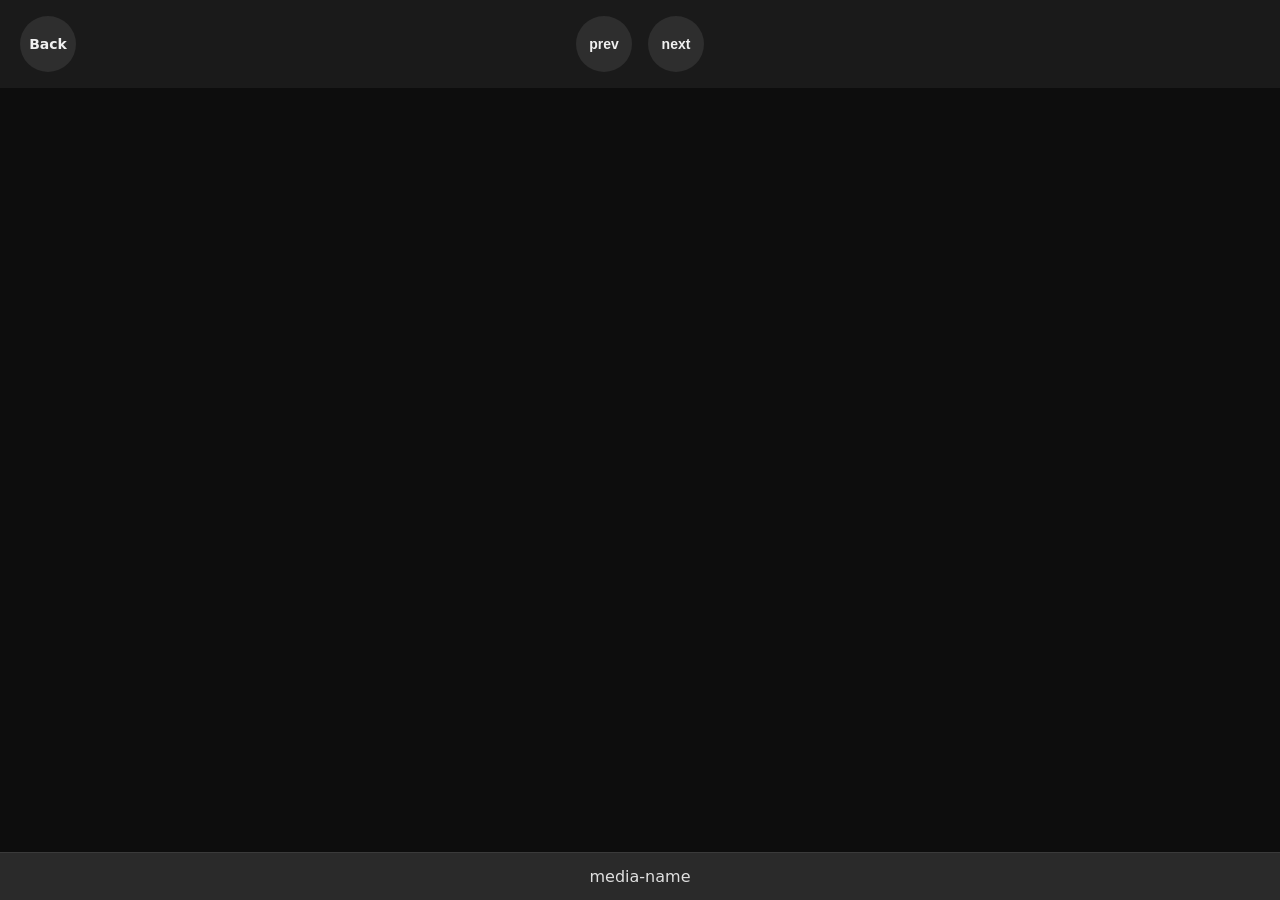
<file: player/index.html>
<!DOCTYPE html>
<html lang="en">
  <head>
    <meta charset="UTF-8">
    <meta name="viewport" content="width=device-width, initial-scale=1">
    <title>Media Browser Player</title>
    <link href="style.css" rel="stylesheet">
  </head>
  <body>
    <div class="player-buttons">
      <a class="btn-back" href='/'>Back</a>
      <button class="btn-previous">prev</button>
      <button class="btn-next">next</button>
    </div>
    <div class="media-container">
    </div>
    <div class="bottom-bar">
      <p>media-name</p>
    </div>
    <script type="module" src="./script.js">
    </script>
  </body>
</html>
</file>
<file: player/style.css>
/* style.css */

* {
  box-sizing: border-box;
  margin: 0;
  padding: 0;
}

html,
body {
  height: 100%;
}

body {
  display: flex;
  flex-direction: column;
  height: 100vh;
  height: 100dvh;
  background: #1a1a1a;
  color: #f0f0f0;
  font-family: system-ui, -apple-system, "Segoe UI", sans-serif;
  overflow: hidden;
}

/* ============ TOP SECTION ============ */
.player-buttons {
  flex: 0 0 auto;
  position: relative;
  display: flex;
  align-items: center;
  justify-content: center;
  /* prev/next group centered */
  gap: 16px;
  padding: 16px 20px;
}

.player-buttons button,
.player-buttons a {
  text-decoration: none;
  width: 56px;
  height: 56px;
  border-radius: 50%;
  /* круглые */
  border: none;
  background: #2e2e2e;
  color: #f0f0f0;
  font-size: 14px;
  font-weight: 600;
  cursor: pointer;
  display: flex;
  align-items: center;
  justify-content: center;
  transition: background 0.2s, transform 0.15s;
}

.player-buttons button:hover,
.player-buttons a:hover {
  background: #3f3f3f;
}

.player-buttons button:active {
  transform: scale(0.95);
}

/* Back в самом левом углу */
.btn-back {
  position: absolute;
  left: 20px;
  background: #3a3a3a;
}

.btn-back:active {
  transform: scale(0.95);
}

/* ============ MIDDLE SECTION ============ */
.media-container {
  flex: 1 1 auto;
  /* занимает всю доступную область */
  display: flex;
  align-items: center;
  justify-content: center;
  min-height: 0;
  /* важно для корректного flex-shrink */
  background: #0d0d0d;
  overflow: hidden;
}

.media-container img,
.media-container video {
  max-width: 100%;
  max-height: 100%;
  height: 100%;
  object-fit: contain;
  display: block;
}

/* ============ BOTTOM SECTION ============ */
.bottom-bar {
  flex: 0 0 auto;
  padding: 14px 20px;
  background: #2a2a2a;
  text-align: center;
  border-top: 1px solid #3a3a3a;
}

.bottom-bar p {
  font-size: 16px;
  font-weight: 500;
  color: #e0e0e0;
  white-space: nowrap;
  overflow: hidden;
  text-overflow: ellipsis;
}

@media (max-width: 640px) {
  .player-buttons {
    padding: 10px 14px;
    gap: 12px;
  }

  .player-buttons button,
  .player-buttons a {
    width: 44px;
    height: 44px;
    font-size: 12px;
  }

  .btn-back {
    left: 14px;
  }

  .bottom-bar {
    padding: 10px 14px;
  }

  .bottom-bar p {
    font-size: 14px;
  }
}

/* Телефон в горизонте: вертикали мало — жмём кнопки ещё сильнее */
@media (max-height: 500px) and (orientation: landscape) {
  .player-buttons {
    padding: 6px 14px;
    gap: 10px;
  }

  .player-buttons button,
  .player-buttons a {
    width: 38px;
    height: 38px;
    font-size: 11px;
  }

  .bottom-bar {
    padding: 6px 14px;
  }

  .bottom-bar p {
    font-size: 13px;
  }
}
</file>
